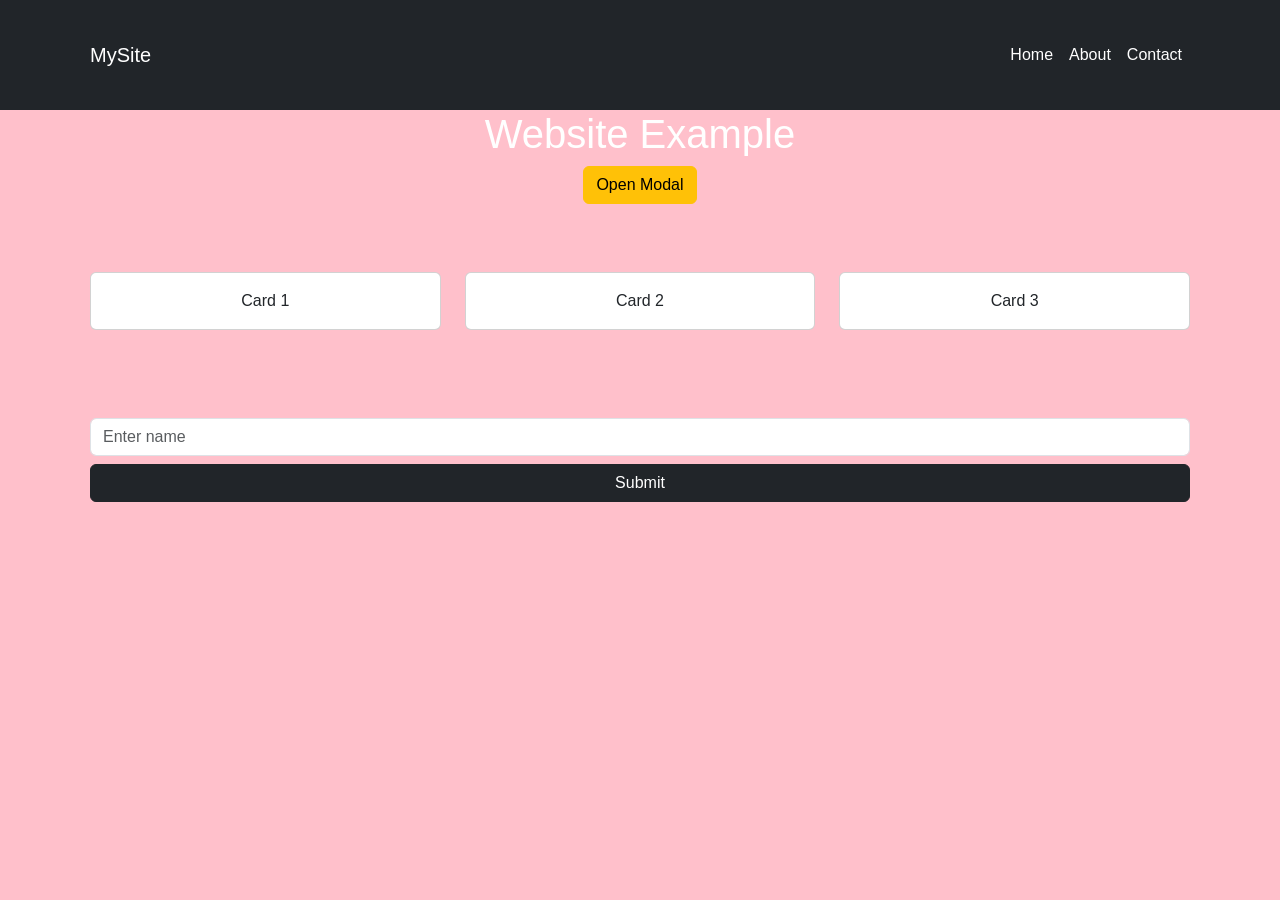
<file: index.html>
<!DOCTYPE html>
<html lang="en">
<head>
  <meta charset="UTF-8">
  <meta name="viewport" content="width=device-width, initial-scale=1">


  <title>Bootstrap</title>


  <link href="https://cdn.jsdelivr.net/npm/bootstrap@5.3.7/dist/css/bootstrap.min.css" rel="stylesheet">


  <link rel="stylesheet" href="Stylr.css">
</head>


<body>
<header>


  <nav class="navbar navbar-expand-lg navbar-dark bg-dark">


    <div class="container">


      <a class="navbar-brand" href="#">
        MySite
      </a>


      <button class="navbar-toggler"
        type="button"
        data-bs-toggle="collapse"
        data-bs-target="#menu">


        <span class="navbar-toggler-icon"></span>
      </button>


      <div class="collapse navbar-collapse" id="menu">


        <div class="navbar-nav ms-auto">


          <a class="nav-link" href="index.html">
            Home
          </a>

          <a class="nav-link" href="AboutMe.html">
            About
          </a>

          <a class="nav-link" href="Contact.html">
            Contact
          </a>


        </div>


      </div>


    </div>


  </nav>


</header>
<div class="hero text-center text-white">


  <h1>Website Example</h1>


  <button class="btn btn-warning"
    data-bs-toggle="modal"
    data-bs-target="#myModal">


    Open Modal
  </button>


</div>


<div class="container my-5">


  <div class="row">


    <div class="col-md-4">
      <div class="card p-3">
        Card 1
      </div>
    </div>


    <div class="col-md-4">
      <div class="card p-3">
        Card 2
      </div>
    </div>


    <div class="col-md-4">
      <div class="card p-3">
        Card 3
      </div>
    </div>


  </div>
</div>


<div class="container mb-5">


  <form id="form">


    <input type="text"
      id="name"
      class="form-control mb-2"
      placeholder="Enter name">


    <button class="btn btn-dark w-100">
      Submit
    </button>


  </form>


</div>


<div class="modal fade" id="myModal">


  <div class="modal-dialog">


    <div class="modal-content p-4">


      <h3>Hello!</h3>


      <p>This is a model website for school.</p>


    </div>


  </div>


</div>


<script src="https://cdn.jsdelivr.net/npm/bootstrap@5.3.7/dist/js/bootstrap.bundle.min.js"></script>


<script src="Java.js"></script>


</body>
</html>
</file>
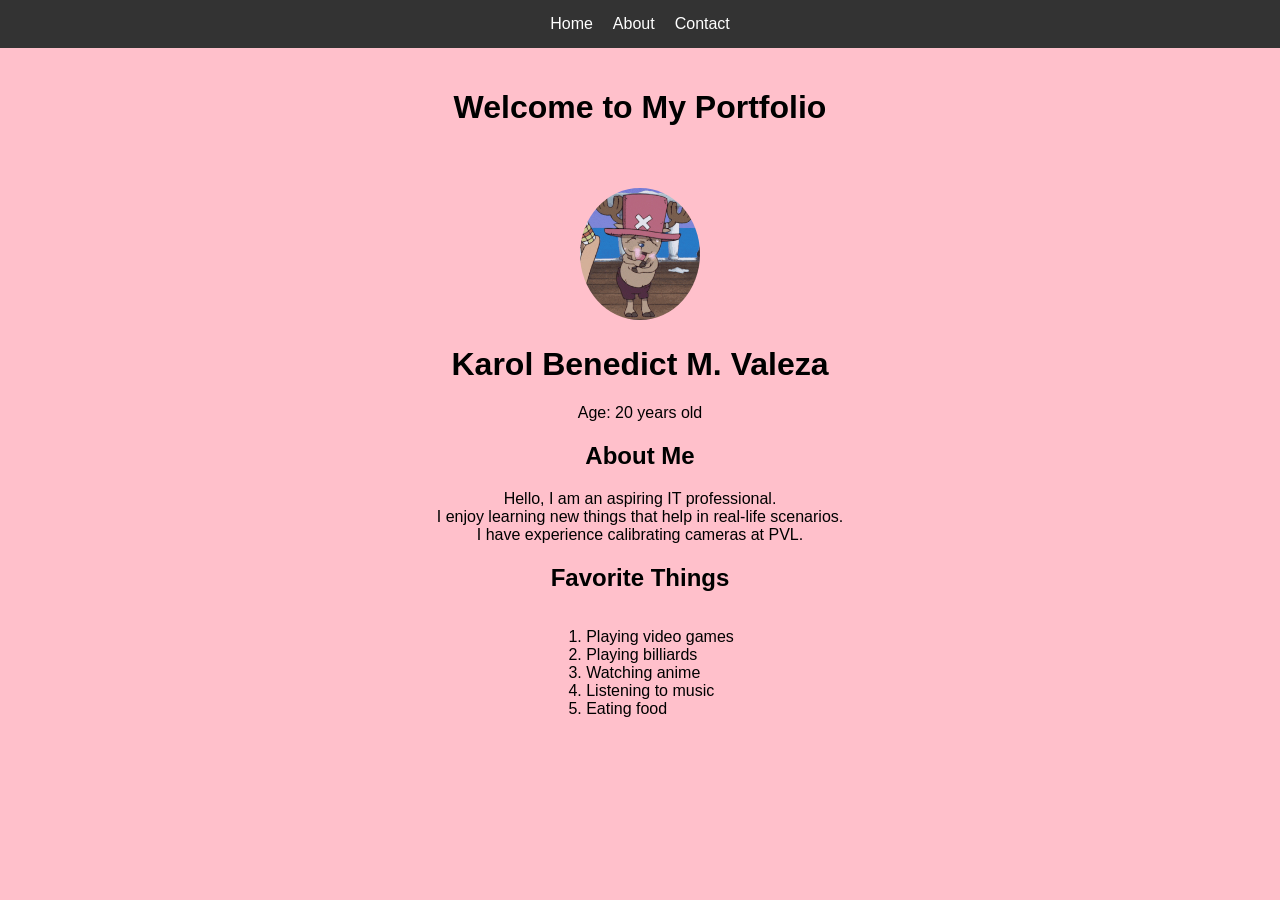
<file: AboutMe.html>
<!DOCTYPE html>
<html lang="en">
<head>
    <meta charset="UTF-8">
    <meta name="viewport" content="width=device-width, initial-scale=1.0">
    <title>Home</title>
    <link rel="stylesheet" href="Stylr.css">
</head>
<body>

<header>
    <nav class="navbar">
        <a href="index.html">Home</a>
        <a href="AboutMe.html">About</a>
        <a href="Contact.html">Contact</a>
    </nav>
</header>

<main class="container">
    <h1>Welcome to My Portfolio</h1>

</main>

<div class="container">

        <img src="chopper-one-piece-chopper.gif" alt="Profile Icon" class="profile-img">

        <h1>Karol Benedict M. Valeza</h1>
        <p>Age: 20 years old</p>

        <h2>About Me</h2>
        <p>
            Hello, I am an aspiring IT professional.<br>
            I enjoy learning new things that help in real-life scenarios.<br>
            I have experience calibrating cameras at PVL.
        </p>
        <h2>Favorite Things</h2>

        <ol class="list">
        <li>Playing video games</li>
        <li>Playing billiards</li>
       <li>Watching anime</li>
        <li>Listening to music</li>
        <li>Eating food</li>
</ol>
      
    </div>


</body>
</html>
</file>
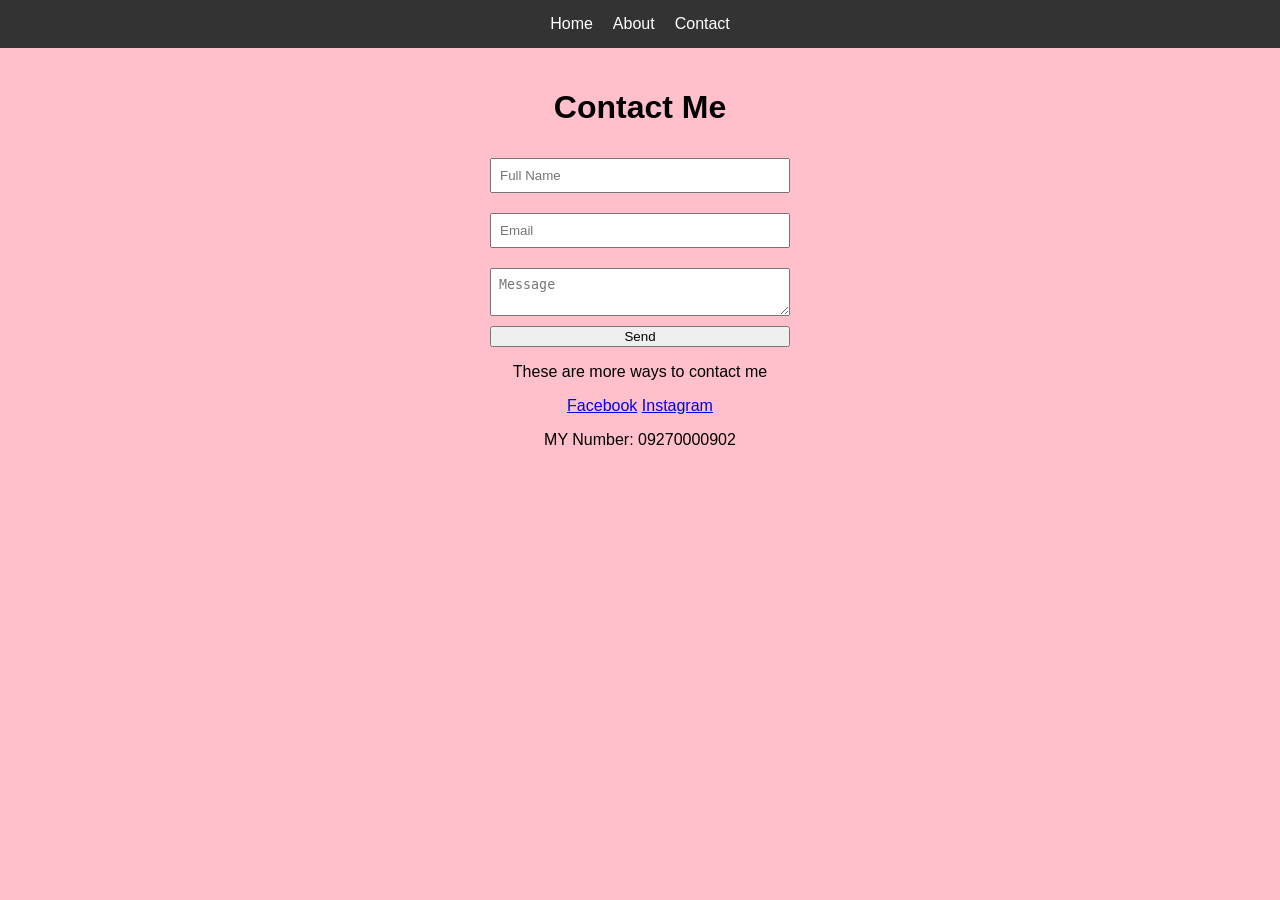
<file: Contact.html>
<!DOCTYPE html>
<html lang="en">
<head>
    <meta charset="UTF-8">
    <meta name="viewport" content="width=device-width, initial-scale=1.0">
    <title>Contact</title>
    <link rel="stylesheet" href="Stylr.css">
</head>
<body>

<header>
    <nav class="navbar">
        <a href="index.html">Home</a>
        <a href="AboutMe.html">About</a>
        <a href="Contact.html">Contact</a>
    </nav>
</header>

<main class="container">
    <h1>Contact Me</h1>

    <form class="form">
        <input type="text" placeholder="Full Name" required>
        <input type="email" placeholder="Email" required>
        <textarea placeholder="Message" required></textarea>
        <button type="submit">Send</button>
    </form>
    <p>These are more ways to contact me</p>
    <a href="https://www.facebook.com/OfficialJoshuaGarcia/">Facebook</a>
    <a href="https://www.instagram.com/kingjames/?hl=en">Instagram</a>
    <p>MY Number: 09270000902</p>
</main>

</body>
</html>
</file>
<file: Stylr.css>
body {
    margin: 0;
    font-family: Arial;
    background-color: pink;
}

.navbar {
    display: flex;
    justify-content: center;
    background: #333;
    padding: 15px;
    gap: 20px;
}

.navbar a {
    color: white;
    text-decoration: none;
}

.container {
    padding: 20px;
    text-align: center;
}

.profile-img {
    width: 120px;
    border-radius: 50%;
}

.form {
    display: flex;
    flex-direction: column;
    max-width: 300px;
    margin: auto;
}

.form input,
.form textarea {
    margin: 10px 0;
    padding: 8px;
}

footer {
    text-align: center;
    padding: 10px;
    background: #eee;
}

.list {
    display: inline-block;
    text-align: left;
}

@media (max-width: 600px) {

    .navbar {
        flex-direction: column;
    }

    body {
        background-color: lightblue;
    }
}
</file>
